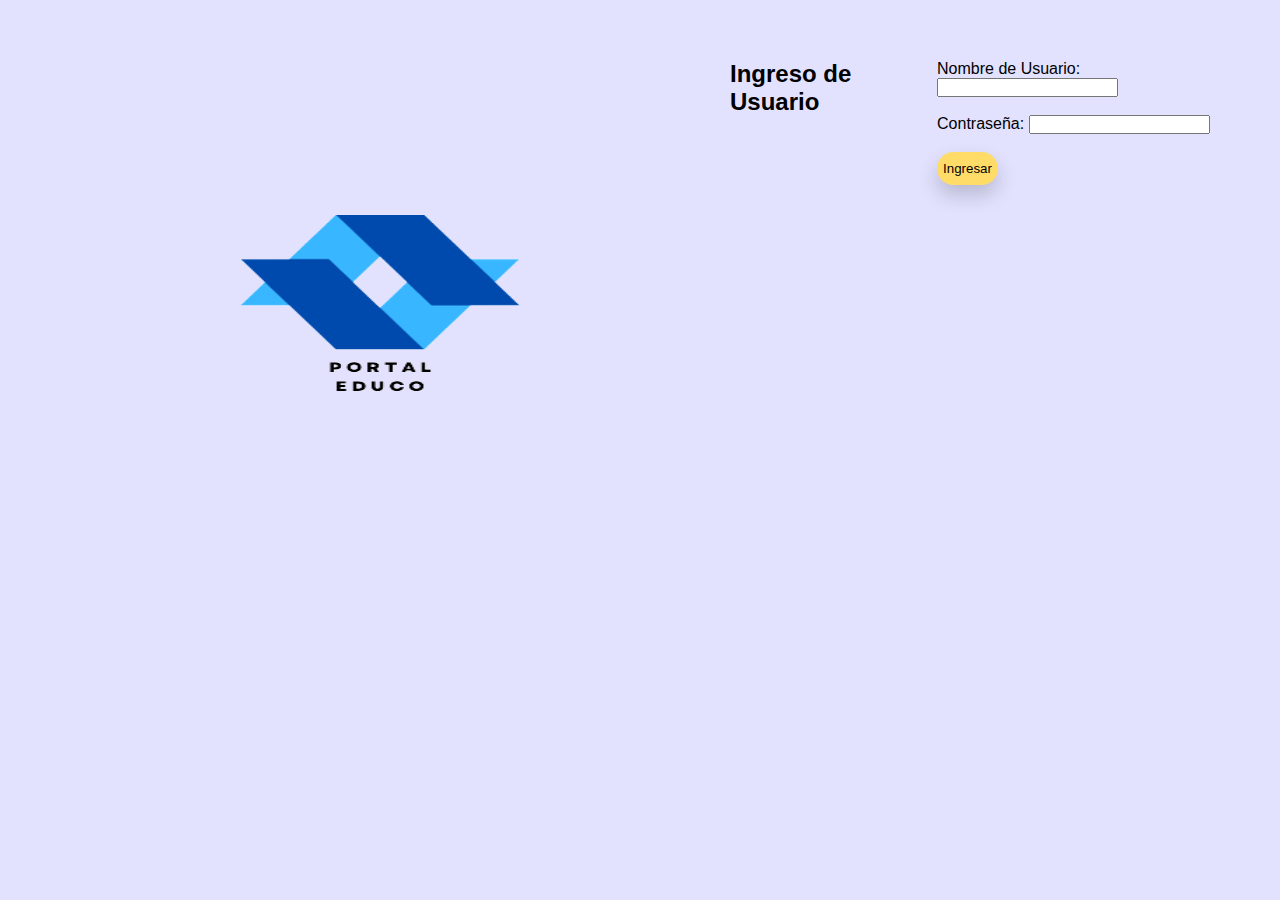
<file: index.html>
<!DOCTYPE html>
<head>
    <meta charset="UTF-8">
    <meta name="viewport" content="width=device-width, initial-scale=1.0">
    <title>PortalEduco</title>
    <link rel="icon" href="Images/logo.png">
    <link rel="stylesheet" href="style.css">
    <script src="validacion.js" defer></script>
</head>

<body>
    <div class="container-1">
        <div class="item-1">
            <img src="Images/logo.png" class="img1">
        </div>
       

    <h2>Ingreso de Usuario</h2><br><br><br>
    <form id="loginForm">
        <label for="username">Nombre de Usuario:</label>
        <input type="text" id="username" name="username"><br><br>
        <label for="password">Contraseña:</label>
        <input type="password" id="password" name="password"><br><br>
        <input class="buton" type="button" value="Ingresar" onclick="validarFormulario()">
    </form>
    <p id="error-message" style="color: red;"></p>
</body>
</html>
</file>
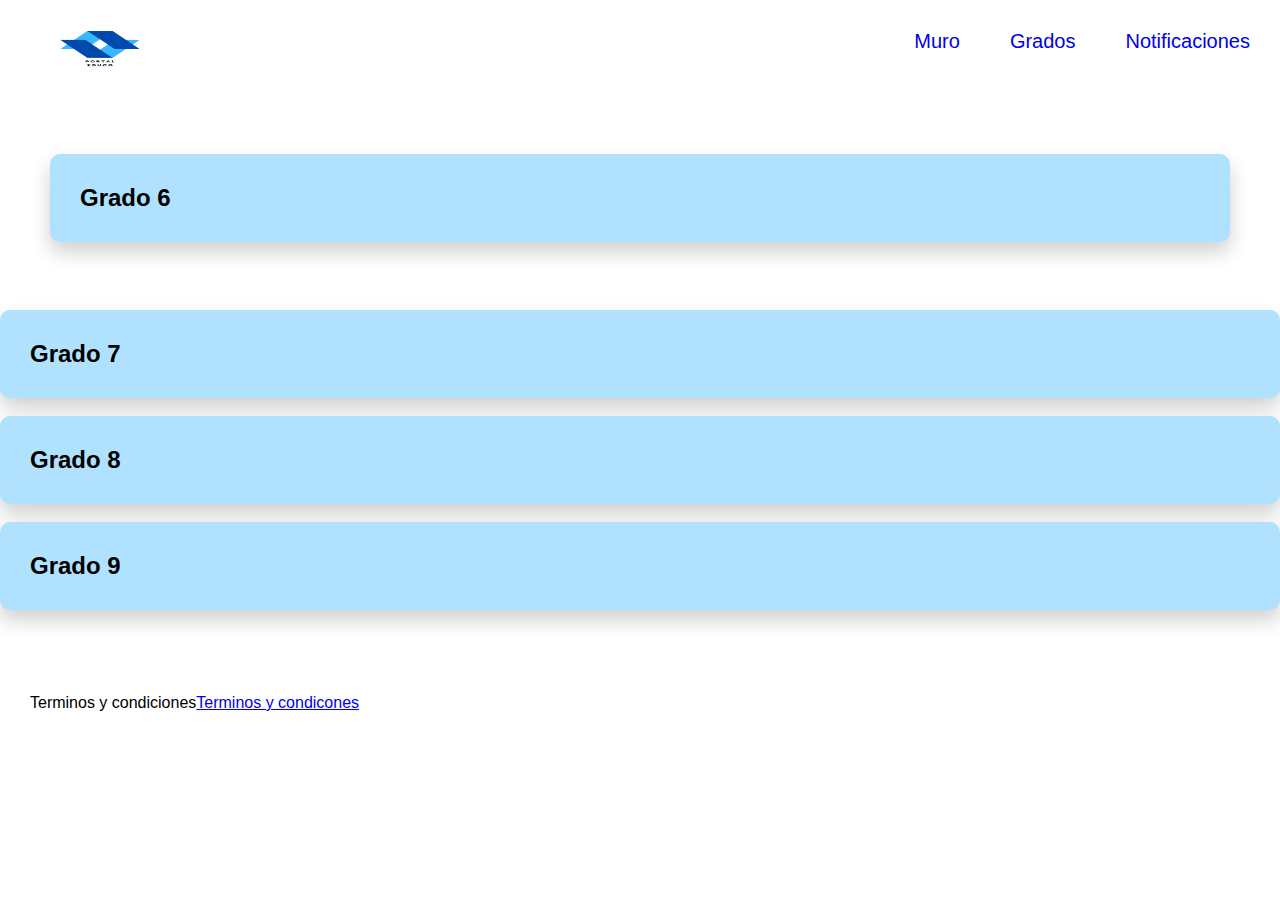
<file: index3.html>
<!DOCTYPE html>
<head>
    <meta charset="UTF-8">
    <meta name="viewport" content="width=device-width, initial-scale=1.0">
    <title>PortalEduco</title>
    <link rel="icon" href="Images/logo.png">
    <link rel="stylesheet" href="style2.css">
</head>

<body>
        <header class="container-2">
            <div class="item-logo">
                <img src="Images/logo.png" alt="Logo" class="img2">
            </div>
            <nav class="item-nav">
                <ul>
                    <li><a href="index2.html">Muro</a></li>
                    <li><a href="index3.html">Grados</a></li>
                    <li><a href="index4.html">Notificaciones</a></li>
                </ul>
            </nav>
        </header>

        
        <div class="grados">
            <div class="item--1">
            
            <h2 id="grado6"  onclick="grado6();">Grado 6</h2>
            <div id="tabla">
                
                <h2>Fecha 17-Agosto</h2>
                <hr>
                <br>
                <table border="1">
                    <tr>
                        <td>Clase 1:biologia</td>
                        <td><a href="index5.html">Los ecosistemas</a></td>
                        
                    </tr>
                    <tr>
                        <td>Clase 2:español</td>
                        <td>Hispanohablantes</td>
                    </tr>
                    <tr>
                        <td>Clase 3:matematicas</td>
                        <td>Numeros enteros</td>
                    </tr>
                    <tr>
                        <td>Clase 4:ingles</td>
                        <td>Verb to be</td>
                    </tr>
                </table>
                <br>
                <button id="grado66"  onclick="ocultar();">ocultar</button>
            
                </div>
                
            </div>
            <br>
            
            
            
            
        </div>

        


            <div class="item--1"><h2>Grado 7</h2></div>
            <br>
            <div class="item--1"><h2>Grado 8</h2></div>
            <br>
            <div class="item--1"><h2>Grado 9</h2></div>
            <br>
            <br>
            <br>
        </div>

        

        

        <footer class="container-3">
            <p>Terminos y condiciones</p>
            <a href="#">Terminos y condicones</a>
        </footer>

        <script>
            function grado6(){
                document.getElementById("tabla").style.display="block";
            }
            function ocultar(){
                document.getElementById("tabla").style.display="none";
            }

        </script>
    
    
</body>
</html>
</file>
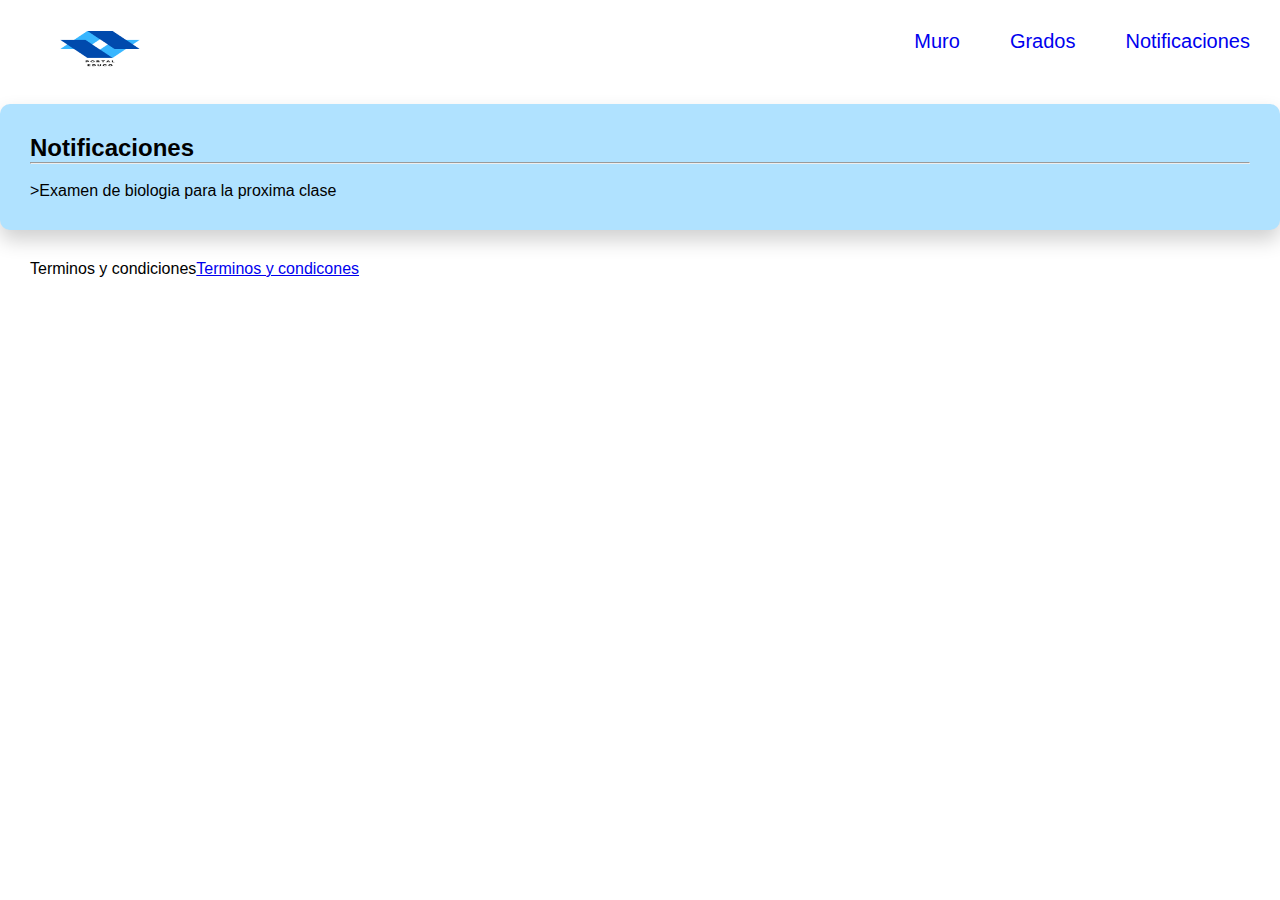
<file: index4.html>
<!DOCTYPE html>
<head>
    <meta charset="UTF-8">
    <meta name="viewport" content="width=device-width, initial-scale=1.0">
    <title>PortalEduco</title>
    <link rel="icon" href="Images/logo.png">
    <link rel="stylesheet" href="style2.css">
</head>

<body>
        <header class="container-2">
            <div class="item-logo">
                <img src="Images/logo.png" alt="Logo" class="img2">
            </div>
            <nav class="item-nav">
                <ul>
                    <li><a href="index2.html">Muro</a></li>
                    <li><a href="index3.html">Grados</a></li>
                    <li><a href="index4.html">Notificaciones</a></li>
                </ul>
            </nav>
        </header>

        <div class="notificaciones">
            <h2>Notificaciones</h2>
            <hr>
            <br>
            <p>>Examen de biologia para la proxima clase</p>
            
        </div>

        

        

        <footer class="container-3">
            <p>Terminos y condiciones</p>
            <a href="#">Terminos y condicones</a>
        </footer>
    
    
    
</body>
</html>
</file>
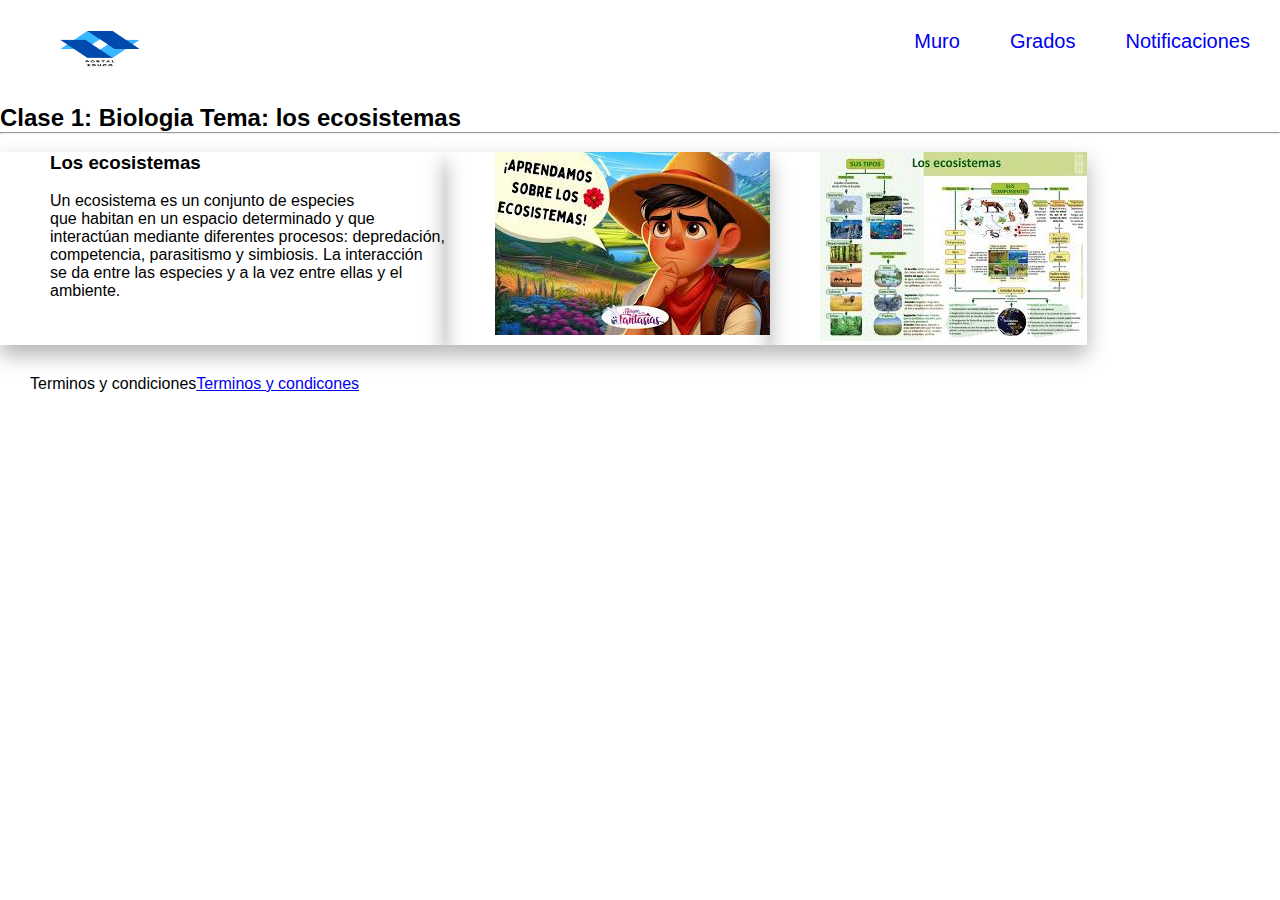
<file: index5.html>
<!DOCTYPE html>
<head>
    <meta charset="UTF-8">
    <meta name="viewport" content="width=device-width, initial-scale=1.0">
    <title>PortalEduco</title>
    <link rel="icon" href="Images/logo.png">
    <link rel="stylesheet" href="style2.css">
</head>

<body>
        <header class="container-2">
            <div class="item-logo">
                <img src="Images/logo.png" alt="Logo" class="img2">
            </div>
            <nav class="item-nav">
                <ul>
                    <li><a href="index2.html">Muro</a></li>
                    <li><a href="index3.html">Grados</a></li>
                    <li><a href="index4.html">Notificaciones</a></li>
                </ul>
            </nav>
        </header>
        
        <h2>Clase 1: Biologia  Tema: los ecosistemas</h2>
                                <hr>
                                <br>
                        <div class="contenido">
                            <div class="item-content">
                                <h3>Los ecosistemas</h3>
                                <br>
                                <p>Un ecosistema es un conjunto de especies <br>
                                   que habitan en un espacio determinado y que<br>
                                   interactúan mediante diferentes procesos: depredación,<br>
                                   competencia, parasitismo y simbiosis. La interacción<br>
                                   se da entre las especies y a la vez entre ellas y el<br>
                                   ambiente.</p>
                            </div>
                            <div class="item-content">
                                <img src="Images/eco.jpeg">
                            </div>
                            
                            <div class="item-content">
                                <img src="Images/eco2.jpeg">
                            </div>
                        </div>
                            <footer class="container-3">
                                <p>Terminos y condiciones</p>
                                <a href="#">Terminos y condicones</a>
                            </footer>
                    
                            
                        
                        
                    </body>
                    </html>
</file>
<file: style.css>
*{
    margin: 0;
    padding: 0;
    box-sizing: border-box;
}

body {
    background-color: rgb(226, 226, 255);
    font-family:  sans-serif;
    
}

.container-1 {
    display: flex;
    justify-content: space-evenly; 
    margin: 60px 30px;
}

.img1 {
    width: 700px;
    height: 500px;


   
}

#loginform {
    background-color: white;  
    display: flex;
    flex-direction: column;
    align-items: center;
    justify-content: center;
    width: 300px;
    height: 400px;
    border-radius: 10px;
    box-shadow: 0 10px 20px rgba(0, 0, 0, 0.19);

}

.buton {
    background-color: rgb(255, 220, 104);
    padding: 9px 6px;
    border-radius: 20px;
    border-style: none;
    box-shadow: 0 10px 20px rgba(0, 0, 0, 0.19);
    
}

/*.....................................................................................................................*/
</file>
<file: style2.css>
*{
    margin: 0;
    padding: 0;
    box-sizing: border-box;
}

body {
    background-size: cover; 
    font-family:  sans-serif;
}

.container-2 {
    display: flex;
    justify-content: space-between; 
    background-color: white;
    width: auto;
    height: 30%;
}

.img2 {
    width: 200px;
    height: 100px;
    
}

.item-nav ul {
    display: flex;
    justify-content: space-around;
    margin: 30px;
    font-size: 20px;
}


.item-nav ul li {
    padding-left: 50px;
    list-style: none;
    
}

.item-nav ul li a {
    text-decoration: none
    
}

.muro img {
    width: 100%;
    object-fit: cover;
}

.container-3 {
    display: flex;
    background-color: white;
    margin: 30px;
}

.grados {
    margin: 50px;
}

.item--1 {
    padding: 30px;
    background-color: rgb(176, 226, 255);
    border-radius: 10px;
    box-shadow: 0 10px 20px rgba(0, 0, 0, 0.19);
}

.notificaciones {
    padding: 30px;
    background-color: rgb(176, 226, 255);
    border-radius: 10px;
    box-shadow: 0 10px 20px rgba(0, 0, 0, 0.19);
    width: 100%;
    height: 100%;
}

#tabla {
    display: none;
}

#grado66 {
    background-color: rgb(255, 255, 114);
    border-style: none;
    border-radius: 30px;
    padding: 10px 20px;
    box-shadow: 0 10px 20px rgba(0, 0, 0, 0.19);
}



.item-content {
    padding-left: 50px;
    box-shadow: 0 10px 20px rgba(0, 0, 0, 0.30);
    
}



#salir {
    background-color: rgb(255, 255, 114);
    border-style: none;
    border-radius: 30px;
    padding: 10px 20px;
    box-shadow: 0 10px 20px rgba(0, 0, 0, 0.19);
}

.contenido {
    display: flex;
    
}
</file>
